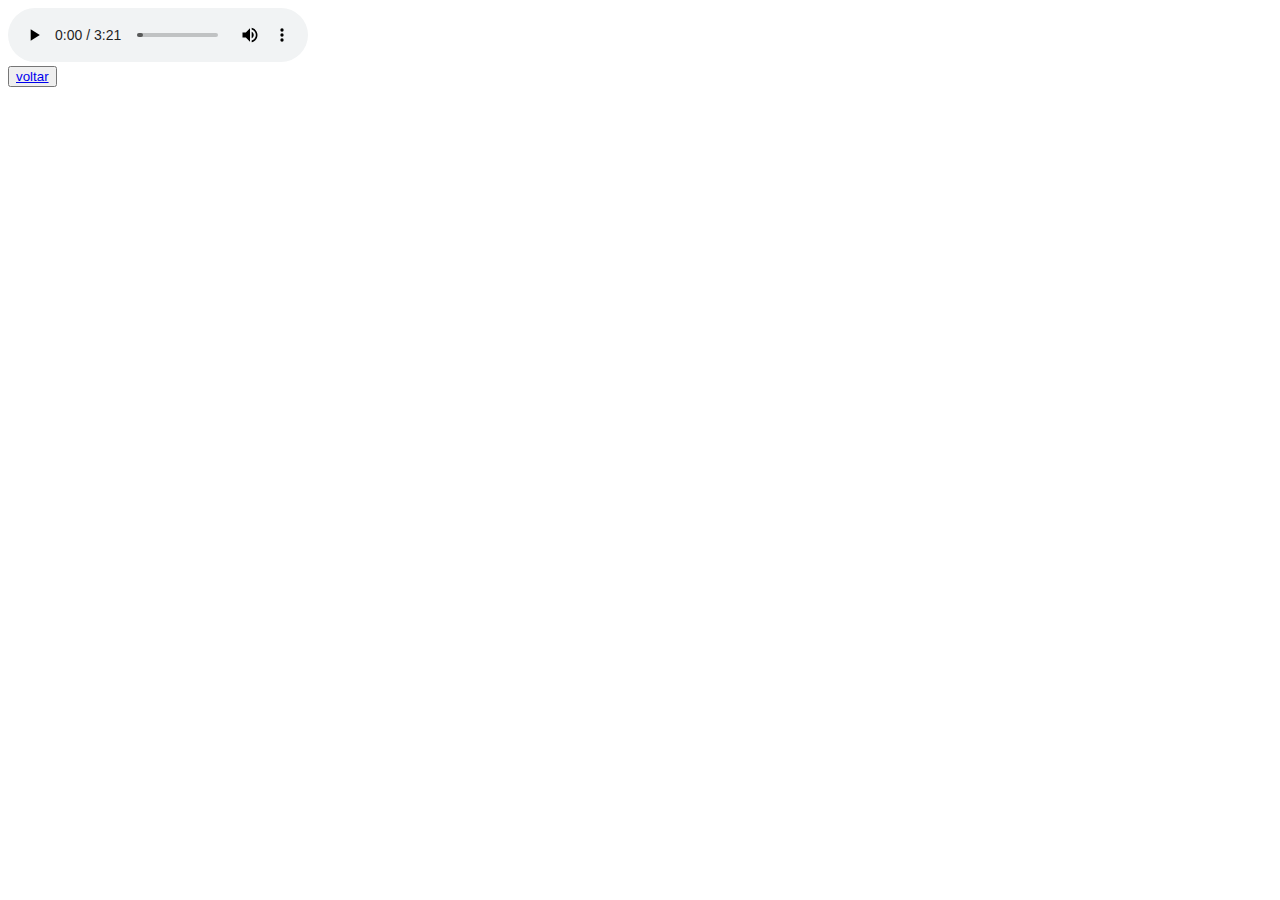
<file: audio.html>
<!DOCTYPE html>
<html>
<head>
<title>audio</title>
</head>
<body>

 <audio controls>
  <source src="audio/audioTrab.mp3" type="audio/mpeg"></audio> 
<br>
<button><a href="index.html" target="_blank">voltar</a></button>
</body>
</html>
</file>
